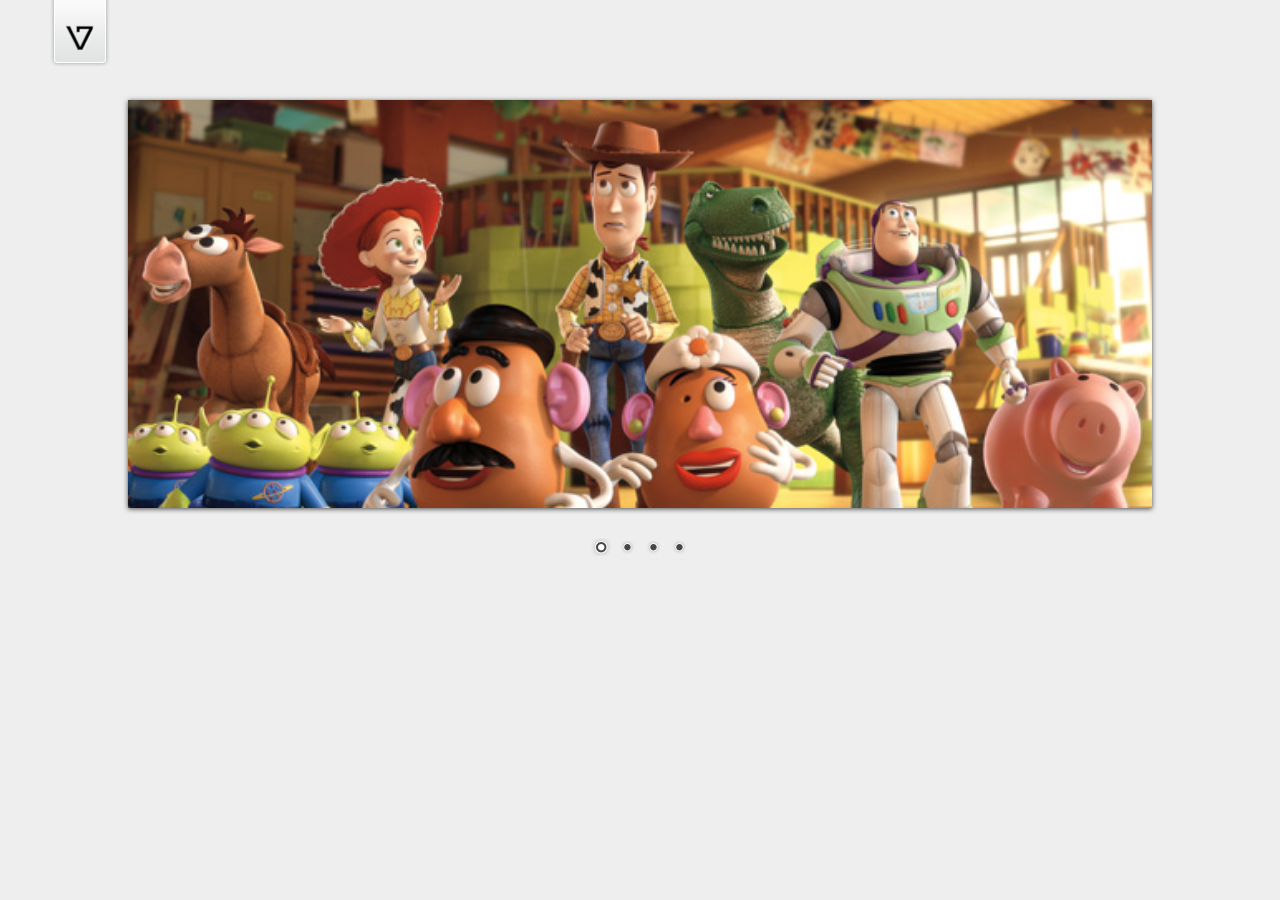
<file: root/nivo-slider/demo/demo.html>
<!DOCTYPE HTML PUBLIC "-//W3C//DTD HTML 4.01//EN" "http://www.w3.org/TR/html4/strict.dtd">
<meta http-equiv="Content-Type" content="text/html; charset=utf-8">
<html lang="en">
<head>
    <title>Nivo Slider Demo</title>
    <link rel="stylesheet" href="../themes/default/default.css" type="text/css" media="screen" />
    <link rel="stylesheet" href="../themes/light/light.css" type="text/css" media="screen" />
    <link rel="stylesheet" href="../themes/dark/dark.css" type="text/css" media="screen" />
    <link rel="stylesheet" href="../themes/bar/bar.css" type="text/css" media="screen" />
    <link rel="stylesheet" href="../nivo-slider.css" type="text/css" media="screen" />
    <link rel="stylesheet" href="style.css" type="text/css" media="screen" />
</head>
<body>
    <div id="wrapper">
        <a href="http://dev7studios.com" id="dev7link" title="Go to dev7studios">dev7studios</a>

        <div class="slider-wrapper theme-default">
            <div id="slider" class="nivoSlider">
                <img src="images/toystory.jpg" data-thumb="images/toystory.jpg" alt="" />
                <a href="http://dev7studios.com"><img src="images/up.jpg" data-thumb="images/up.jpg" alt="" title="This is an example of a caption" /></a>
                <img src="images/walle.jpg" data-thumb="images/walle.jpg" alt="" data-transition="slideInLeft" />
                <img src="images/nemo.jpg" data-thumb="images/nemo.jpg" alt="" title="#htmlcaption" />
            </div>
            <div id="htmlcaption" class="nivo-html-caption">
                <strong>This</strong> is an example of a <em>HTML</em> caption with <a href="#">a link</a>. 
            </div>
        </div>

    </div>
    <script type="text/javascript" src="scripts/jquery-1.9.0.min.js"></script>
    <script type="text/javascript" src="../jquery.nivo.slider.js"></script>
    <script type="text/javascript">
    $(window).load(function() {
        $('#slider').nivoSlider();
    });
    </script>
</body>
</html>
</file>
<file: root/nivo-slider/themes/default/default.css>
/*
Skin Name: Nivo Slider Default Theme
Skin URI: http://nivo.dev7studios.com
Description: The default skin for the Nivo Slider.
Version: 1.3
Author: Gilbert Pellegrom
Author URI: http://dev7studios.com
Supports Thumbs: true
*/

.theme-default .nivoSlider {
	position:relative;
	background:#fff url(loading.gif) no-repeat 50% 50%;
    margin-bottom:10px;
    -webkit-box-shadow: 0px 1px 5px 0px #4a4a4a;
    -moz-box-shadow: 0px 1px 5px 0px #4a4a4a;
    box-shadow: 0px 1px 5px 0px #4a4a4a;
}
.theme-default .nivoSlider img {
	position:absolute;
	top:0px;
	left:0px;
	display:none;
}
.theme-default .nivoSlider a {
	border:0;
	display:block;
}

.theme-default .nivo-controlNav {
	text-align: center;
	padding: 20px 0;
}
.theme-default .nivo-controlNav a {
	display:inline-block;
	width:22px;
	height:22px;
	background:url(bullets.png) no-repeat;
	text-indent:-9999px;
	border:0;
	margin: 0 2px;
}
.theme-default .nivo-controlNav a.active {
	background-position:0 -22px;
}

.theme-default .nivo-directionNav a {
	display:block;
	width:30px;
	height:30px;
	background:url(arrows.png) no-repeat;
	text-indent:-9999px;
	border:0;
	opacity: 0;
	-webkit-transition: all 200ms ease-in-out;
    -moz-transition: all 200ms ease-in-out;
    -o-transition: all 200ms ease-in-out;
    transition: all 200ms ease-in-out;
}
.theme-default:hover .nivo-directionNav a { opacity: 1; }
.theme-default a.nivo-nextNav {
	background-position:-30px 0;
	right:15px;
}
.theme-default a.nivo-prevNav {
	left:15px;
}

.theme-default .nivo-caption {
    font-family: Helvetica, Arial, sans-serif;
}
.theme-default .nivo-caption a {
    color:#fff;
    border-bottom:1px dotted #fff;
}
.theme-default .nivo-caption a:hover {
    color:#fff;
}

.theme-default .nivo-controlNav.nivo-thumbs-enabled {
	width: 100%;
}
.theme-default .nivo-controlNav.nivo-thumbs-enabled a {
	width: auto;
	height: auto;
	background: none;
	margin-bottom: 5px;
}
.theme-default .nivo-controlNav.nivo-thumbs-enabled img {
	display: block;
	width: 120px;
	height: auto;
}
</file>
<file: root/nivo-slider/themes/light/light.css>
/*
Skin Name: Nivo Slider Light Theme
Skin URI: http://nivo.dev7studios.com
Description: A light skin for the Nivo Slider.
Version: 1.0
Author: Gilbert Pellegrom
Author URI: http://dev7studios.com
Supports Thumbs: true
*/

.theme-light.slider-wrapper {
    background: #fff;
    padding: 10px;
}
.theme-light .nivoSlider {
	position:relative;
	background:#fff url(loading.gif) no-repeat 50% 50%;
    margin-bottom:10px;
    overflow: visible;
}
.theme-light .nivoSlider img {
	position:absolute;
	top:0px;
	left:0px;
	display:none;
}
.theme-light .nivoSlider a {
	border:0;
	display:block;
}

.theme-light .nivo-controlNav {
	text-align: left;
	padding: 0;
	position: relative;
	z-index: 10;
}
.theme-light .nivo-controlNav a {
	display:inline-block;
	width:10px;
	height:10px;
	background:url(bullets.png) no-repeat;
	text-indent:-9999px;
	border:0;
	margin: 0 2px;
}
.theme-light .nivo-controlNav a.active {
	background-position:0 100%;
}

.theme-light .nivo-directionNav a {
	display:block;
	width:30px;
	height:30px;
	background: url(arrows.png) no-repeat;
	text-indent:-9999px;
	border:0;
	top: auto;
	bottom: -36px;
	z-index: 11;
}
.theme-light .nivo-directionNav a:hover {
    background-color: #eee;
    -webkit-border-radius: 2px;
    -moz-border-radius: 2px;
    border-radius: 2px;
}
.theme-light a.nivo-nextNav {
	background-position:160% 50%;
	right:0px;
}
.theme-light a.nivo-prevNav {
    background-position:-60% 50%;
    left: auto;
	right: 35px;
}

.theme-light .nivo-caption {
    font-family: Helvetica, Arial, sans-serif;
}
.theme-light .nivo-caption a {
    color:#fff;
    border-bottom:1px dotted #fff;
}
.theme-light .nivo-caption a:hover {
    color:#fff;
}

.theme-light .nivo-controlNav.nivo-thumbs-enabled {
	width: 80%;
}
.theme-light .nivo-controlNav.nivo-thumbs-enabled a {
	width: auto;
	height: auto;
	background: none;
	margin-bottom: 5px;
}
.theme-light .nivo-controlNav.nivo-thumbs-enabled img {
	display: block;
	width: 120px;
	height: auto;
}
</file>
<file: root/nivo-slider/themes/dark/dark.css>
/*
Skin Name: Nivo Slider Dark Theme
Skin URI: http://nivo.dev7studios.com
Description: A dark skin for the Nivo Slider.
Version: 1.0
Author: Gilbert Pellegrom
Author URI: http://dev7studios.com
Supports Thumbs: true
*/

.theme-dark.slider-wrapper {
    background: #222;
    padding: 10px;
}
.theme-dark .nivoSlider {
	position:relative;
	background:#fff url(loading.gif) no-repeat 50% 50%;
    margin-bottom:10px;
    overflow: visible;
}
.theme-dark .nivoSlider img {
	position:absolute;
	top:0px;
	left:0px;
	display:none;
}
.theme-dark .nivoSlider a {
	border:0;
	display:block;
}

.theme-dark .nivo-controlNav {
	text-align: left;
	padding: 0;
	position: relative;
	z-index: 10;
}
.theme-dark .nivo-controlNav a {
	display:inline-block;
	width:10px;
	height:10px;
	background:url(bullets.png) no-repeat 0 2px;
	text-indent:-9999px;
	border:0;
	margin: 0 2px;
}
.theme-dark .nivo-controlNav a.active {
	background-position:0 100%;
}

.theme-dark .nivo-directionNav a {
	display:block;
	width:30px;
	height:30px;
	background: url(arrows.png) no-repeat;
	text-indent:-9999px;
	border:0;
	top: auto;
	bottom: -36px;
	z-index: 11;
}
.theme-dark .nivo-directionNav a:hover {
    background-color: #333;
    -webkit-border-radius: 2px;
    -moz-border-radius: 2px;
    border-radius: 2px;
}
.theme-dark a.nivo-nextNav {
	background-position:-16px 50%;
	right:0px;
}
.theme-dark a.nivo-prevNav {
    background-position:11px 50%;
    left: auto;
	right: 35px;
}

.theme-dark .nivo-caption {
    font-family: Helvetica, Arial, sans-serif;
}
.theme-dark .nivo-caption a {
    color:#fff;
    border-bottom:1px dotted #fff;
}
.theme-dark .nivo-caption a:hover {
    color:#fff;
}

.theme-dark .nivo-controlNav.nivo-thumbs-enabled {
	width: 80%;
}
.theme-dark .nivo-controlNav.nivo-thumbs-enabled a {
	width: auto;
	height: auto;
	background: none;
	margin-bottom: 5px;
}
.theme-dark .nivo-controlNav.nivo-thumbs-enabled img {
	display: block;
	width: 120px;
	height: auto;
}
</file>
<file: root/nivo-slider/themes/bar/bar.css>
/*
Skin Name: Nivo Slider Bar Theme
Skin URI: http://nivo.dev7studios.com
Description: The bottom bar skin for the Nivo Slider.
Version: 1.0
Author: Gilbert Pellegrom
Author URI: http://dev7studios.com
Supports Thumbs: false
*/

.theme-bar.slider-wrapper {
    position: relative;
    border: 1px solid #333;
    overflow: hidden;
}
.theme-bar .nivoSlider {
	position:relative;
	background:#fff url(loading.gif) no-repeat 50% 50%;
}
.theme-bar .nivoSlider img {
	position:absolute;
	top:0px;
	left:0px;
	display:none;
}
.theme-bar .nivoSlider a {
	border:0;
	display:block;
}

.theme-bar .nivo-controlNav {
    position: absolute;
    left: 0;
    bottom: -41px;
    z-index: 10;
    width: 100%;
    height: 30px;
	text-align: center;
	padding: 5px 0;
	border-top: 1px solid #333;
	background: #333;
    background: -moz-linear-gradient(top,  #565656 0%, #333333 100%); /* FF3.6+ */
    background: -webkit-gradient(linear, left top, left bottom, color-stop(0%,#565656), color-stop(100%,#333333)); /* Chrome,Safari4+ */
    background: -webkit-linear-gradient(top,  #565656 0%,#333333 100%); /* Chrome10+,Safari5.1+ */
    background: -o-linear-gradient(top,  #565656 0%,#333333 100%); /* Opera 11.10+ */
    background: -ms-linear-gradient(top,  #565656 0%,#333333 100%); /* IE10+ */
    background: linear-gradient(to bottom,  #565656 0%,#333333 100%); /* W3C */
    filter: progid:DXImageTransform.Microsoft.gradient( startColorstr='#565656', endColorstr='#333333',GradientType=0 ); /* IE6-9 */
    opacity: 0.5;
    -webkit-transition: all 200ms ease-in-out;
    -moz-transition: all 200ms ease-in-out;
    -o-transition: all 200ms ease-in-out;
    transition: all 200ms ease-in-out;
}
.theme-bar:hover .nivo-controlNav {
    bottom: 0;
    opacity: 1;
}
.theme-bar .nivo-controlNav a {
	display:inline-block;
	width:22px;
	height:22px;
	background:url(bullets.png) no-repeat;
	text-indent:-9999px;
	border:0;
	margin: 5px 2px 0 2px;
}
.theme-bar .nivo-controlNav a.active {
	background-position:0 -22px;
}

.theme-bar .nivo-directionNav a {
	display:block;
	border:0;
	color: #fff;
	text-transform: uppercase;
	top: auto;
	bottom: 10px;
	z-index: 11;
	font-family: "Helvetica Neue", Helvetica, Arial, sans-serif;
	font-size: 13px;
	line-height: 20px;
	opacity: 0.5;
    -webkit-transition: all 200ms ease-in-out;
    -moz-transition: all 200ms ease-in-out;
    -o-transition: all 200ms ease-in-out;
    transition: all 200ms ease-in-out;
}
.theme-bar a.nivo-nextNav { right: -50px; }
.theme-bar a.nivo-prevNav { left: -50px; }
.theme-bar:hover a.nivo-nextNav { 
    right: 15px; 
    opacity: 1;
}
.theme-bar:hover a.nivo-prevNav { 
    left: 15px; 
    opacity: 1;
}
.theme-bar .nivo-directionNav a:hover { color: #ddd; }

.theme-bar .nivo-caption {
    font-family: Helvetica, Arial, sans-serif;
    -webkit-transition: all 200ms ease-in-out;
    -moz-transition: all 200ms ease-in-out;
    -o-transition: all 200ms ease-in-out;
    transition: all 200ms ease-in-out;
}
.theme-bar:hover .nivo-caption {
    bottom: 41px;
}
.theme-bar .nivo-caption a {
    color:#fff;
    border-bottom:1px dotted #fff;
}
.theme-bar .nivo-caption a:hover {
    color:#fff;
}

.theme-bar .nivo-controlNav.nivo-thumbs-enabled {
	width: 100%;
}
.theme-bar .nivo-controlNav.nivo-thumbs-enabled a {
	width: auto;
	height: auto;
	background: none;
	margin-bottom: 5px;
}
.theme-bar .nivo-controlNav.nivo-thumbs-enabled img {
	display: block;
	width: 120px;
	height: auto;
}
</file>
<file: root/nivo-slider/demo/style.css>
/*=================================*/
/* Nivo Slider Demo
/* November 2010
/* By: Gilbert Pellegrom
/* http://dev7studios.com
/*=================================*/

/*====================*/
/*=== Reset Styles ===*/
/*====================*/
html, body, div, span, applet, object, iframe,
h1, h2, h3, h4, h5, h6, p, blockquote, pre,
a, abbr, acronym, address, big, cite, code,
del, dfn, em, font, img, ins, kbd, q, s, samp,
small, strike, strong, sub, sup, tt, var,
dl, dt, dd, ol, ul, li,
fieldset, form, label, legend,
table, caption, tbody, tfoot, thead, tr, th, td {
	margin:0;
	padding:0;
	border:0;
	outline:0;
	font-weight:inherit;
	font-style:inherit;
	font-size:100%;
	font-family:inherit;
	vertical-align:baseline;
}
body {
	line-height:1;
	color:black;
	background:white;
}
table {
	border-collapse:separate;
	border-spacing:0;
}
caption, th, td {
	text-align:left;
	font-weight:normal;
}
blockquote:before, blockquote:after,
q:before, q:after {
	content:"";
}
blockquote, q {
	quotes:"" "";
}
/* HTML5 tags */
header, section, footer,
aside, nav, article, figure {
	display: block;
}

/*===================*/
/*=== Main Styles ===*/
/*===================*/
body {
	font:14px/1.6 Georgia, Palatino, Palatino Linotype, Times, Times New Roman, serif;
	color:#333;
	background:#eee;
}

a, a:visited {
	color:blue;
	text-decoration:none;
}
a:hover, a:active {
	color:#000;
	text-decoration:none;
}

#dev7link {
    position:absolute;
    top:0;
    left:50px;
    background:url(images/dev7logo.png) no-repeat;
    width:60px;
    height:67px;
    border:0;
    display:block;
    text-indent:-9999px;
}

.slider-wrapper { 
	width: 80%; 
	margin: 100px auto;
}

/*====================*/
/*=== Other Styles ===*/
/*====================*/
.clear {
	clear:both;
}
</file>
